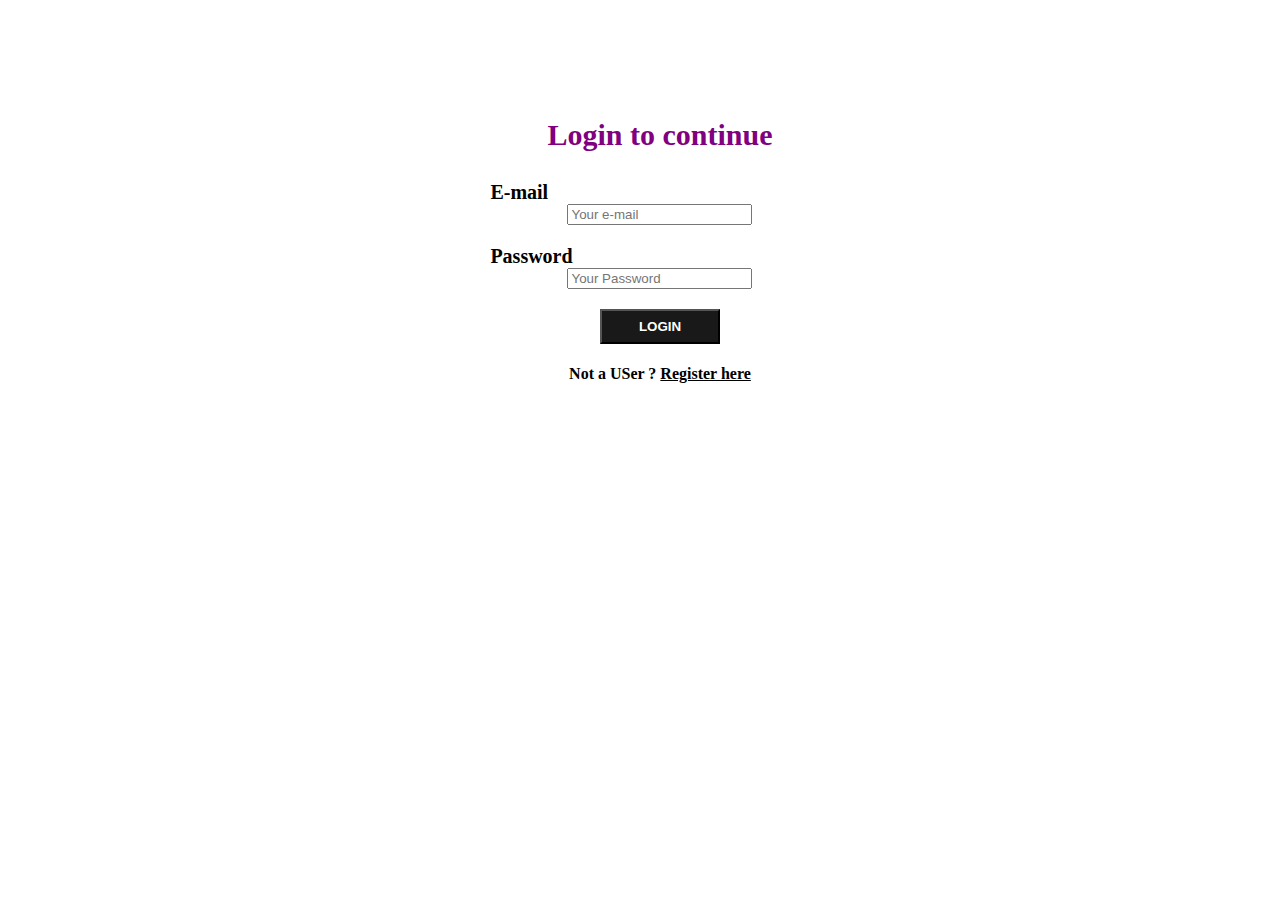
<file: index.html>
<!DOCTYPE html>
<html>
<head>
	<meta charset="utf-8">
	<meta name="viewport" content="width=device-width, initial-scale=1">
	<title>LOGIN / REGISTRATION</title>
	<link rel="stylesheet" type="text/css" href="style.css">
</head>
<body>
	
	<form id="login">
		<h2 class=heading>Login to continue</h2>
		<div>
			<label>E-mail</label>
			<input type="email" id="loginemail" placeholder="Your e-mail">
		</div>
		<div>
			<label>Password</label>
			<input type="password" id="loginpswd" placeholder="Your Password">
		</div>
		<button onclick="login()">LOGIN</button>
		<h3 class="error" id="loginerror"></h3>
		<h4>Not a USer ? <span onclick="navigation()">Register here</span></h4>
	</form>
	
	<form id="registrations">
		<h2 class="heading">REGISTRATION</h2>
		<div>
			<label>Name</label>
			<input type="text" id="regname" placeholder="Your Name">
		</div>
		<div>
			<label>E-mail</label>
			<input type="email" id="regemail" placeholder="Your e-mail">
		</div>
		<div>
			<label>Password</label>
			<input type="password" id="regpswd" placeholder="Your password">
		</div>
		<div>
			<label>Confirm Password</label>
			<input type="password" id="regconfpswd" placeholder="Your Confirm Password">
		</div>
		<h4>
		<button onclick="registration()">REGISTER</button></h4>
		<h3 class="error" id="regerror"></h3>
	</form>
	<script src="scriptasli.js"></script>
</body>
</html>
</file>
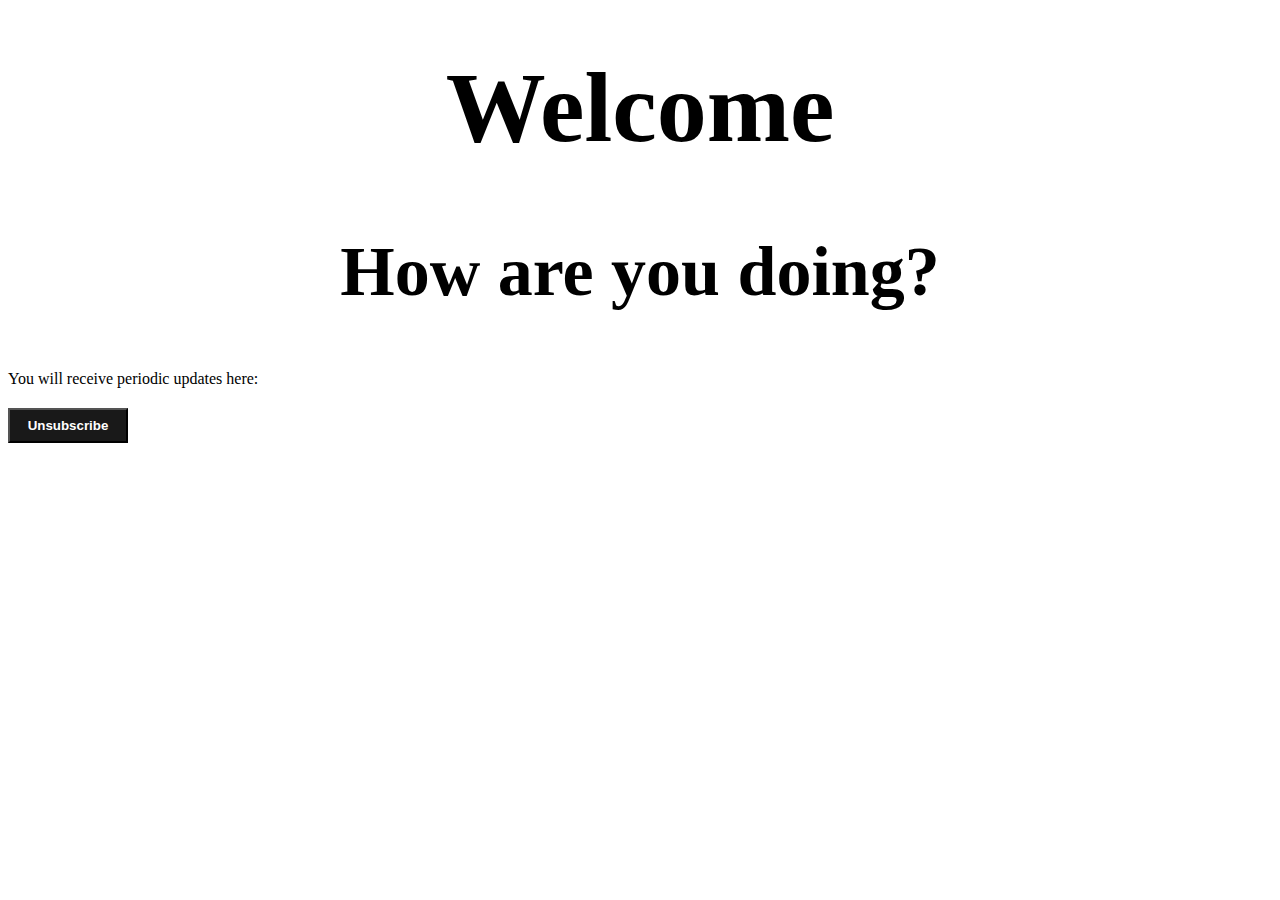
<file: second.html>
<!DOCTYPE html>
<html>
<head>
  <meta charset="utf-8">
  <title>Welcome Page</title>
  <link rel="stylesheet" href="style.css">
</head>
<body>
  <h1>Welcome</h1>
  <h2>How are you doing?</h2>
  <h3 id="welcome"></h2>
  <p>You will receive periodic updates here:</p>
    <div class="messages" id="messages"></div>
    <button onclick="unsubscribe()">Unsubscribe</button>
  <!-- Load script AFTER the DOM is ready -->
  <script src="script.js"></script>
  <script>
    // Call welcome AFTER scriptasli.js is loaded
    window.onload = showWelcome();
  </script>
</body>
</html>
</file>
<file: style.css>
#login{display: block;}

#registrations{display: none;}
body{
	background-image: url("https://img.freepik.com/free-photo/office-desktop-with-laptop-analytics_23-2148174053.jpg?size=626&ext=jpg&ga=GA1.2.2063357093.1690429566&semt=ais");
	background-size: cover;
}

form{
	text-align: center;
	background-color: rgba(255, 255, 255, 0.6);
	width: 30%;
	margin-left: 35%;
	margin-top: 5%;
	padding: 20px;
}

span{
	text-decoration: underline;
}

label{
	display: block;
	text-align: left;
	font-size: 20px;
	font-weight: 600;
}

button{
	width: 120px;
	height: 35px;
	padding: 8px;
	font-weight: bold;
	background-color: rgba(0, 0, 0, 0.9);
	color: white;
}

div{
	margin: 20px;
}

h1,h2{
	color: black;
	text-align: center;
	text-shadow: 6px 6px 5px white;
}

h1{
	font-size: 100px;
	margin-top: 50px;
}

h2{
	font-size: 70px;
}

h3{
	font-size: 30px;
	text-align: center;
}
.heading{
	font-size: 30px;
	padding: 10px;
	color: purple;
	border-bottom: 5x solid orange;
	padding-bottom: 4px;
}

.error{
	color: red;
	font-size: 15px;
}
</file>
